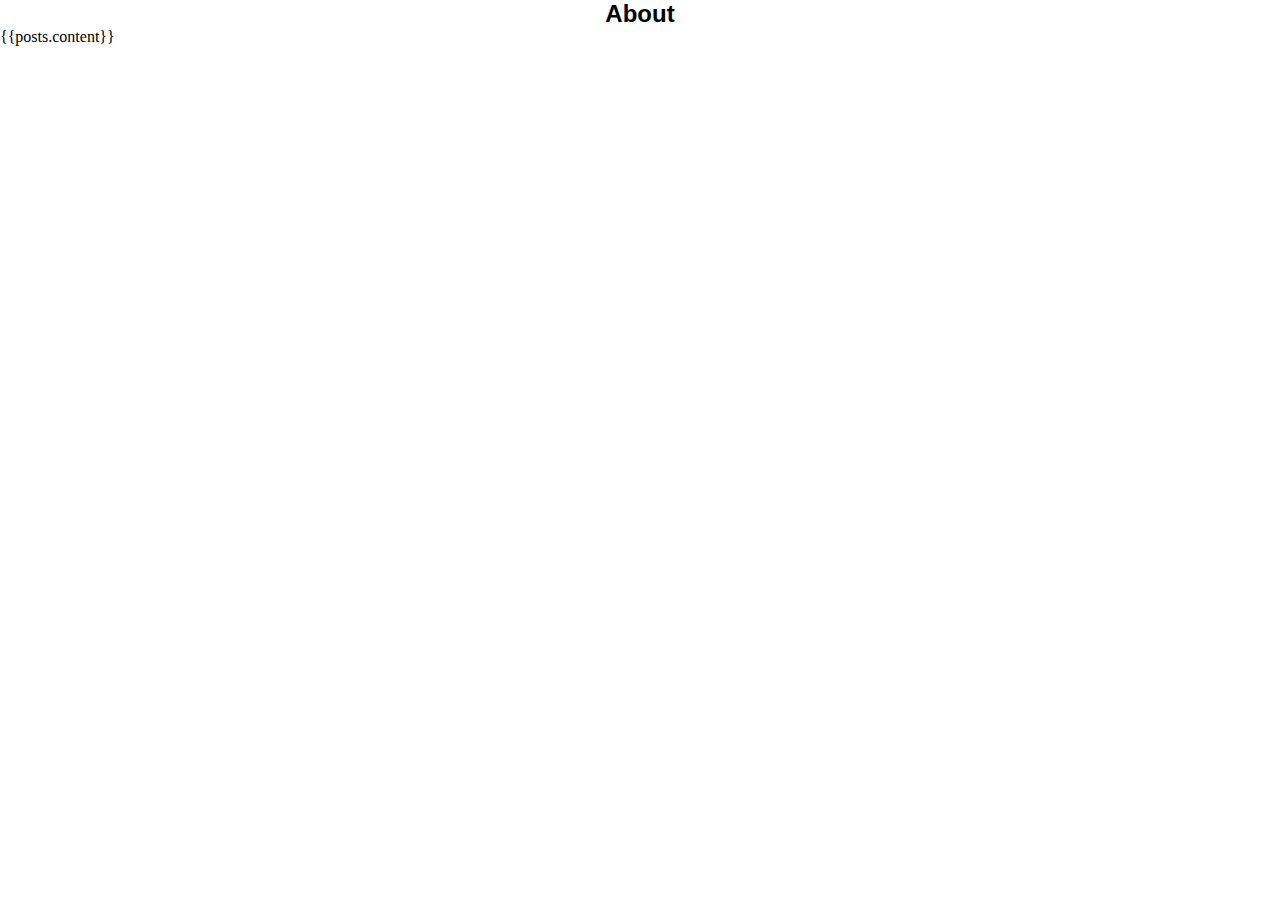
<file: TweetEmail/templates/tweetBlog.html>
<html>
<head>
    <title>Twitter Email</title>
    <style type="text/css">
    a {color: #d80a3e;}
    body, h2, p {margin: 0; padding: 0;}
    #main {border: 1px solid #cfcece;}
    img {display: block;}
    p, {color: #3f4042; font-size: 12px; font-family: Arial, Helvetica, sans-serif; }
    h1 {color: #ffffff !important; font-family: "Lucida Grande", sans-serif; font-size: 24px; margin-bottom: 0!important; padding-bottom: 0; text-align: center;}
    h2 {text-align: center; font-family: "Lucida Grande", sans-serif;}
    p {color: #ffffff !important; font-family: "Lucida Grande", "Lucida Sans", "Lucida Sans Unicode", sans-serif; font-size: 12px;  }
    h5 {margin: 0 0 0.8em 0;}
    h5 {font-size: 18px; color: #444444 !important; font-family: Arial, Helvetica, sans-serif; }
p {font-size: 12px; color: #444444 !important; font-family: "Lucida Grande", "Lucida Sans", "Lucida Sans Unicode", sans-serif; line-height: 1.5; text-align: center;}
</style>
</head>
    <body>
        <h2>About</h2>

        {{posts.content}}
    </body>
</html>
</file>
